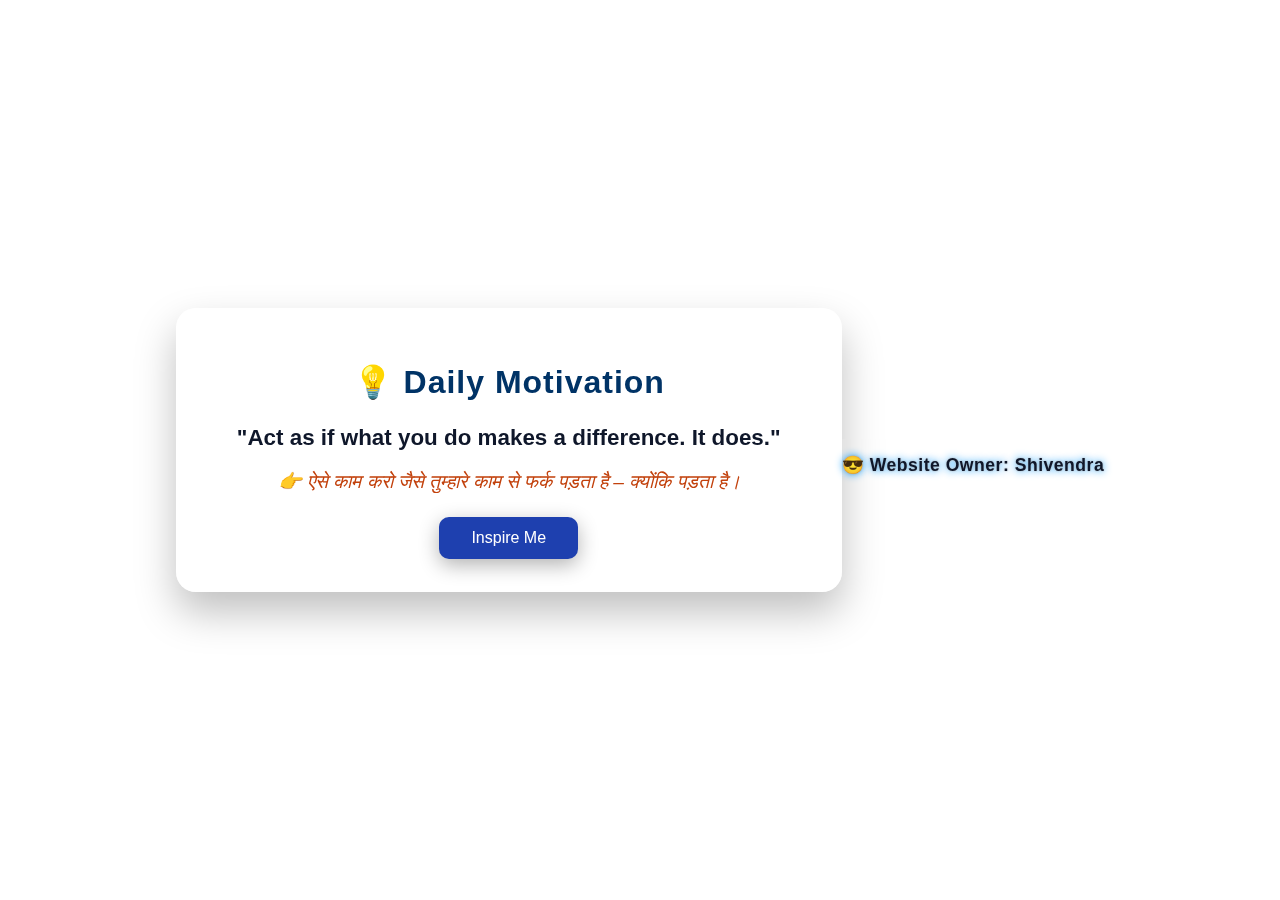
<file: index.html>
<!DOCTYPE html>
<html lang="en">
<head>
  <meta charset="UTF-8" />
  <meta name="viewport" content="width=device-width, initial-scale=1.0"/>
  <title>Daily Motivation</title>
  <link rel="stylesheet" href="style.css" />
</head>
<body>
  <div class="container">
    <h1>💡 Daily Motivation</h1>
    <div id="quote-box">
      <p class="english" id="quote-en">Loading...</p>
      <p class="hindi" id="quote-hi">लोड हो रहा है...</p>
    </div>
    <button id="new-quote">Inspire Me</button>
  </div>
  <p class="footer" id="owner">😎 Website Owner: <strong>Shivendra</strong></p>


  <script src="script.js"></script>
  <script>
   // Shivendra par click karne par alert
document.getElementById("owner").addEventListener("click", function () {
  alert("Hey i Am Shivendra Mauhariya");
});

  </script>
</body>
</html>
</file>
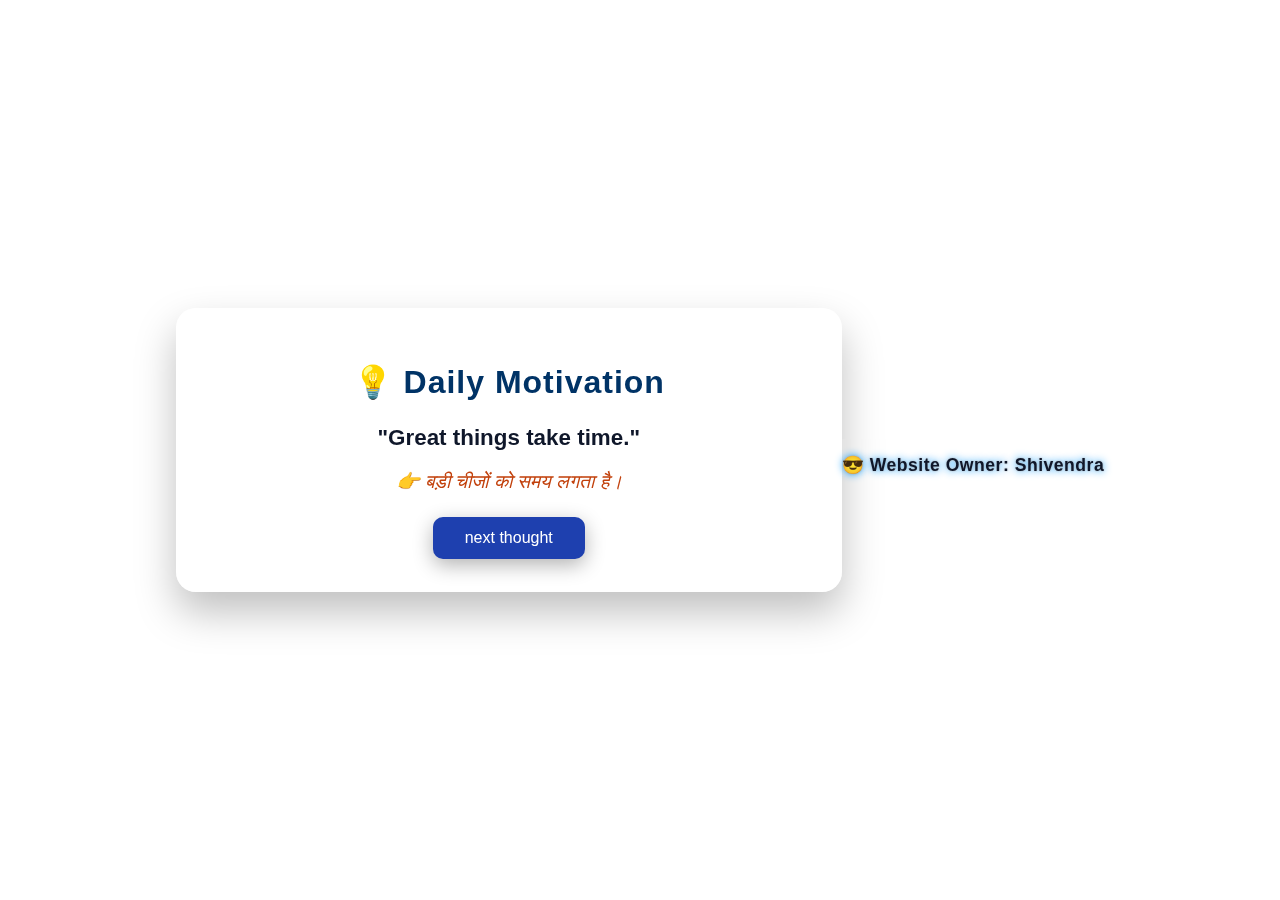
<file: motivional web #1/index.html>
<!DOCTYPE html>
<html lang="en">
<head>
  <meta charset="UTF-8" />
  <meta name="viewport" content="width=device-width, initial-scale=1.0"/>
  <title>Daily Motivation</title>
  <link rel="stylesheet" href="style.css" />
</head>
<body>
  <div class="container">
    <h1>💡 Daily Motivation</h1>
    <div id="quote-box">
      <p class="english" id="quote-en">Loading...</p>
      <p class="hindi" id="quote-hi">लोड हो रहा है...</p>
    </div>
    <button id="new-quote">next thought</button>
  </div>
  <p class="footer" id="owner">😎 Website Owner: <strong>Shivendra</strong></p>


  <script src="script.js"></script>
  <script>
   // Shivendra par click karne par alert
document.getElementById("owner").addEventListener("click", function () {
  alert("Hey i Am Shivendra Mauhariya");
});

  </script>
</body>
</html>
</file>
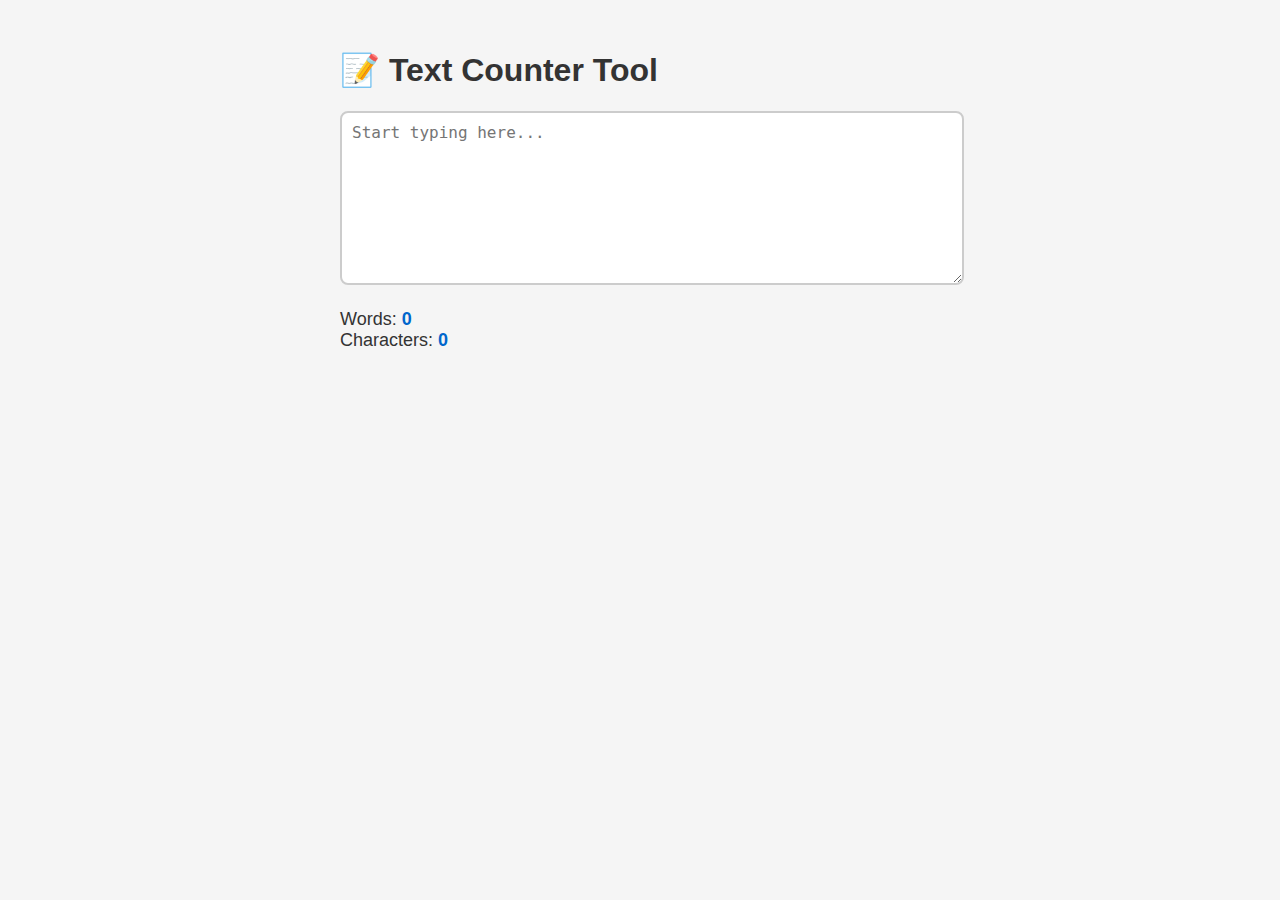
<file: motivional web #1/testing.html>
<!DOCTYPE html>
<html lang="en">
<head>
  <meta charset="UTF-8" />
  <meta name="viewport" content="width=device-width, initial-scale=1.0" />
  <title>Text Counter App</title>
  <style>
    body {
      font-family: Arial, sans-serif;
      padding: 30px;
      background: #f5f5f5;
      color: #333;
      max-width: 600px;
      margin: auto;
    }
    textarea {
      width: 100%;
      height: 150px;
      padding: 10px;
      font-size: 16px;
      border: 2px solid #ccc;
      border-radius: 8px;
      resize: vertical;
    }
    .output {
      margin-top: 20px;
      font-size: 18px;
    }
    .output span {
      font-weight: bold;
      color: #0066cc;
    }
  </style>
</head>
<body>
  <h1>📝 Text Counter Tool</h1>
  <textarea id="text-input" placeholder="Start typing here..."></textarea>
  <div class="output">
    Words: <span id="word-count">0</span><br />
    Characters: <span id="char-count">0</span>
  </div>

  <script>
    const textInput = document.getElementById("text-input");
    const wordCount = document.getElementById("word-count");
    const charCount = document.getElementById("char-count");

    textInput.addEventListener("input", () => {
      const text = textInput.value.trim();
      const words = text === "" ? 0 : text.split(/\s+/).length;
      const chars = text.length;

      wordCount.textContent = words;
      charCount.textContent = chars;
    });
  </script>
</body>
</html>
</file>
<file: style.css>
/* BODY */
body {
  margin: 0;
  padding: 0;
  font-family: 'Segoe UI', sans-serif;
  display: flex;
  justify-content: center;
  align-items: center;
  height: 100vh;
  background-image: linear-gradient(to right, #e0eafc, #cfdef3);
  background-size: cover;
  background-position: center;
  transition: background-image 0.6s ease-in-out;
}

/* CONTAINER CARD */
.container {
  background: rgba(255, 255, 255, 0.3);
  backdrop-filter: blur(12px);
  border-radius: 20px;
  padding: 2rem;
  width: 90%;
  max-width: 600px;
  box-shadow: 0 20px 40px rgba(0, 0, 0, 0.25);
  text-align: center;
  border: 1px solid rgba(255, 255, 255, 0.4);
}

/* TITLE */
h1 {
  font-size: 2rem;
  color: #003366;
  margin-bottom: 1.5rem;
  letter-spacing: 1px;
}

/* QUOTE TEXT */
#quote-box {
  margin-bottom: 1.5rem;
}

.english {
  font-size: 1.4rem;
  font-weight: bold;
  color: #0f172a;
  margin-bottom: 1rem;
}

.hindi {
  font-size: 1.2rem;
  font-style: italic;
  color: #c2410c;
}

/* BUTTON */
button {
  padding: 0.75rem 2rem;
  font-size: 1rem;
  font-weight: 500;
  border: none;
  border-radius: 10px;
  background-color: #1e40af;
  color: white;
  cursor: pointer;
  transition: all 0.3s ease;
  box-shadow: 0 6px 20px rgba(0, 0, 0, 0.3);
}

button:hover {
  background-color: #1d4ed8;
  transform: translateY(-2px);
  box-shadow: 0 10px 25px rgba(0, 0, 0, 0.35);
}
.footer {
  margin-top: 2rem;
  text-align: center;
  font-size: 1.1rem;
  font-weight: 600;
  color: #0f172a;
  text-shadow: 0 0 2px #aaa, 0 0 8px #0099ff;
  letter-spacing: 0.5px;
  animation: fadeIn 2s ease forwards;
  padding-top: 1rem;
  backdrop-filter: blur(4px);
}

/* Optional: Smooth fade-in animation */
@keyframes fadeIn {
  from { opacity: 0; transform: translateY(10px); }
  to { opacity: 1; transform: translateY(0); }
}
</file>
<file: motivional web #1/style.css>
/* BODY */
body {
  margin: 0;
  padding: 0;
  font-family: 'Segoe UI', sans-serif;
  display: flex;
  justify-content: center;
  align-items: center;
  height: 100vh;
  background-image: linear-gradient(to right, #e0eafc, #cfdef3);
  background-size: cover;
  background-position: center;
  transition: background-image 0.6s ease-in-out;
}

/* CONTAINER CARD */
.container {
  background: rgba(255, 255, 255, 0.3);
  backdrop-filter: blur(12px);
  border-radius: 20px;
  padding: 2rem;
  width: 90%;
  max-width: 600px;
  box-shadow: 0 20px 40px rgba(0, 0, 0, 0.25);
  text-align: center;
  border: 1px solid rgba(255, 255, 255, 0.4);
}

/* TITLE */
h1 {
  font-size: 2rem;
  color: #003366;
  margin-bottom: 1.5rem;
  letter-spacing: 1px;
}

/* QUOTE TEXT */
#quote-box {
  margin-bottom: 1.5rem;
}

.english {
  font-size: 1.4rem;
  font-weight: bold;
  color: #0f172a;
  margin-bottom: 1rem;
}

.hindi {
  font-size: 1.2rem;
  font-style: italic;
  color: #c2410c;
}

/* BUTTON */
button {
  padding: 0.75rem 2rem;
  font-size: 1rem;
  font-weight: 500;
  border: none;
  border-radius: 10px;
  background-color: #1e40af;
  color: white;
  cursor: pointer;
  transition: all 0.3s ease;
  box-shadow: 0 6px 20px rgba(0, 0, 0, 0.3);
}

button:hover {
  background-color: #1d4ed8;
  transform: translateY(-2px);
  box-shadow: 0 10px 25px rgba(0, 0, 0, 0.35);
}
.footer {
  margin-top: 2rem;
  text-align: center;
  font-size: 1.1rem;
  font-weight: 600;
  color: #0f172a;
  text-shadow: 0 0 2px #aaa, 0 0 8px #0099ff;
  letter-spacing: 0.5px;
  animation: fadeIn 2s ease forwards;
  padding-top: 1rem;
  backdrop-filter: blur(4px);
}

/* Optional: Smooth fade-in animation */
@keyframes fadeIn {
  from { opacity: 0; transform: translateY(10px); }
  to { opacity: 1; transform: translateY(0); }
}
</file>
